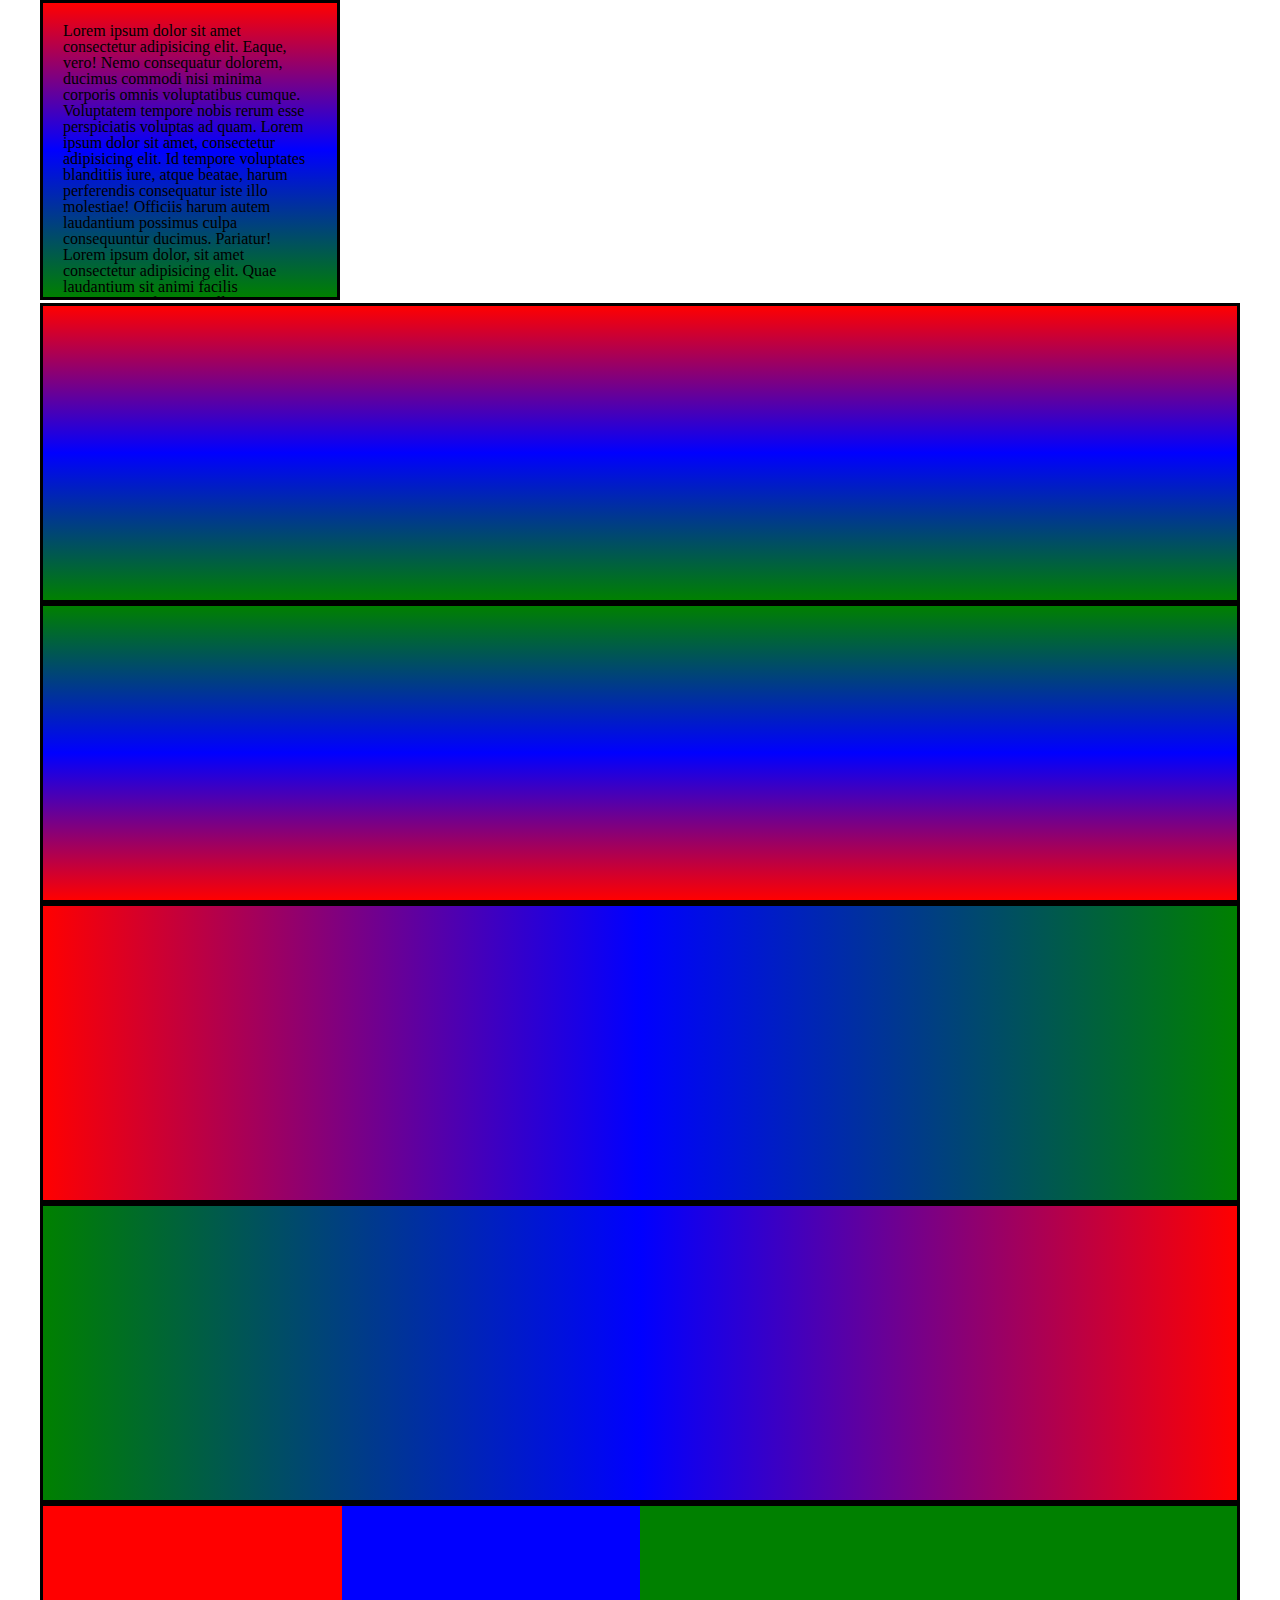
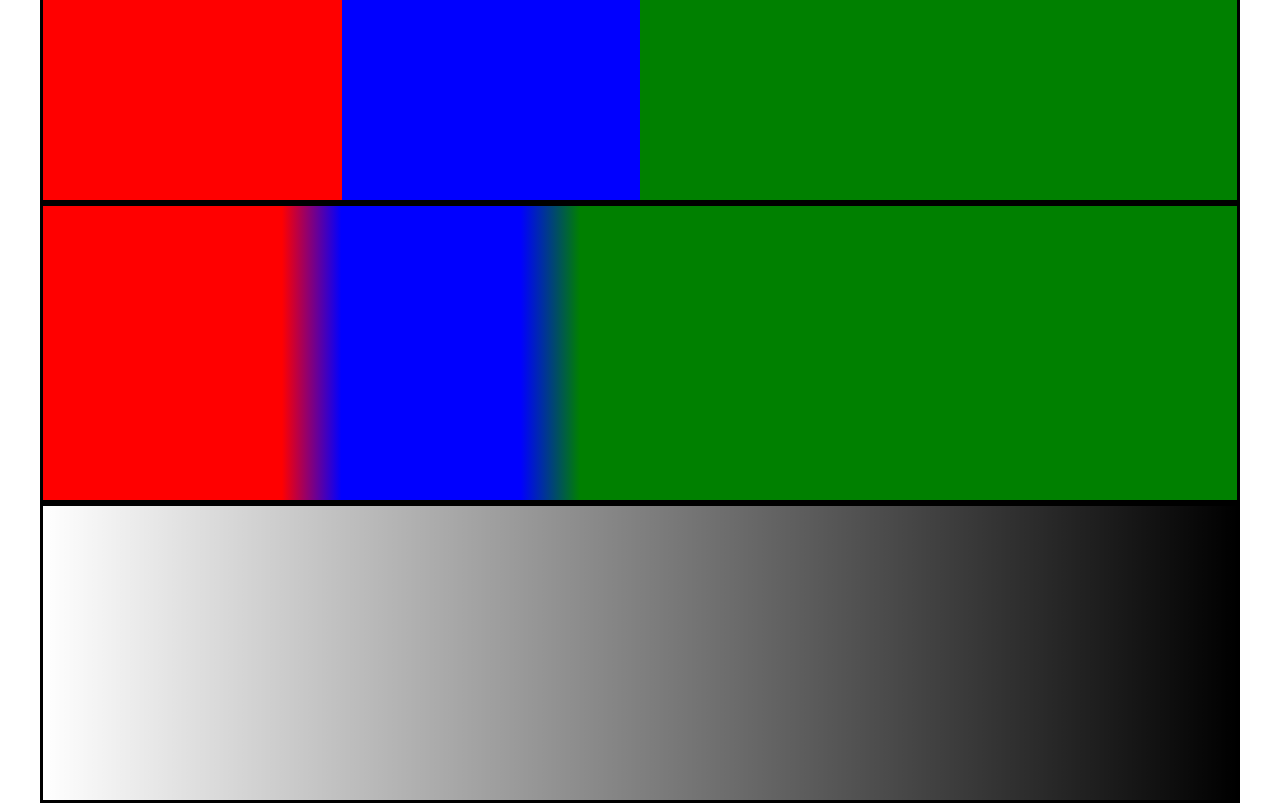
<file: example 1/index.html>
<!DOCTYPE html>
<html lang="en">
<head>
    <meta charset="UTF-8">
    <meta name="viewport" content="width=device-width, initial-scale=1.0">
    <link rel="stylesheet" href="./style.css">
    <title>Example 1</title>
</head>
<body>
    <section class="hero">
        <div class="wrapper">
            <div class="block_linear">
                Lorem ipsum dolor sit amet consectetur adipisicing elit. Eaque, vero! Nemo consequatur dolorem, ducimus commodi nisi minima corporis omnis voluptatibus cumque. Voluptatem tempore nobis rerum esse perspiciatis voluptas ad quam.
                Lorem ipsum dolor sit amet, consectetur adipisicing elit. Id tempore voluptates blanditiis iure, atque beatae, harum perferendis consequatur iste illo molestiae! Officiis harum autem laudantium possimus culpa consequuntur ducimus. Pariatur!
                Lorem ipsum dolor, sit amet consectetur adipisicing elit. Quae laudantium sit animi facilis accusantium, fuga eos ullam eum voluptatibus, voluptatem velit molestiae architecto sunt itaque nobis perferendis tempora, repellendus accusamus.
                Lorem ipsum dolor sit amet consectetur adipisicing elit. Nam quaerat a numquam commodi ullam non minima quia! Rerum tempore labore, minus ipsa, quas illo incidunt nisi illum dolorum aliquam cum.
            </div>
            <div class="linear">
            </div>
            <div class="linear2">
            </div>
            <div class="linear3">
            </div>
            <div class="linear4">
            </div>
            <div class="linear5">
            </div>
            <div class="linear6">
            </div>
            <div class="linear7">
            </div>
        </div>

    </section>
    
</body>
</html>
</file>
<file: example 1/style.css>
@import url(./css/reset.css);

*{
    box-sizing: border-box;
}

.wrapper{
    width: 1200px;
    margin-left: auto;
    margin-right: auto;
}


.block_linear{
    display: inline-block;
    width: 300px;
    height: 300px;
    overflow: auto;
    border: 3px solid black;
    padding: 20px;
    background-color: #fff;
    background-image: linear-gradient(red, blue, green);
    background-size: cover;
    background-repeat: no-repeat;
}

.linear{
    height: 300px;
    overflow: auto;
    border: 3px solid black;
    padding: 20px;
    background-color: #fff;
    background-image: linear-gradient(red, blue, green);
    background-size: cover;
    background-repeat: no-repeat;
}

.linear2{
    height: 300px;
    overflow: auto;
    border: 3px solid black;
    padding: 20px;
    background-color: #fff;
    background-image: linear-gradient(0deg, red, blue, green);
    background-size: cover;
    background-repeat: no-repeat;
}

.linear3{
    height: 300px;
    overflow: auto;
    border: 3px solid black;
    padding: 20px;
    background-color: #fff;
    background-image: linear-gradient(to right, red, blue, green);
    background-size: cover;
    background-repeat: no-repeat;
}

.linear4{
    height: 300px;
    overflow: auto;
    border: 3px solid black;
    padding: 20px;
    background-color: #fff;
    background-image: linear-gradient(to left, red, blue, green);
    background-size: cover;
    background-repeat: no-repeat;
}

.linear5{
    height: 300px;
    overflow: auto;
    border: 3px solid black;
    padding: 20px;
    background-color: #fff;
    background-image: linear-gradient(to right, red 25%, blue 25% 50%, green 50%);
    background-size: cover;
    background-repeat: no-repeat;
}

.linear6{
    height: 300px;
    overflow: auto;
    border: 3px solid black;
    padding: 20px;
    background-color: #fff;
    background-image: linear-gradient(to right, red 20%, blue 25% 40%, green 45%);
    background-size: cover;
    background-repeat: no-repeat;
}

.linear7{
    height: 300px;
    overflow: auto;
    border: 3px solid black;
    padding: 20px;
    background-color: #fff;
    background-image: linear-gradient(to right, transparent, black);
    background-size: cover;
    background-repeat: no-repeat;
}
</file>
